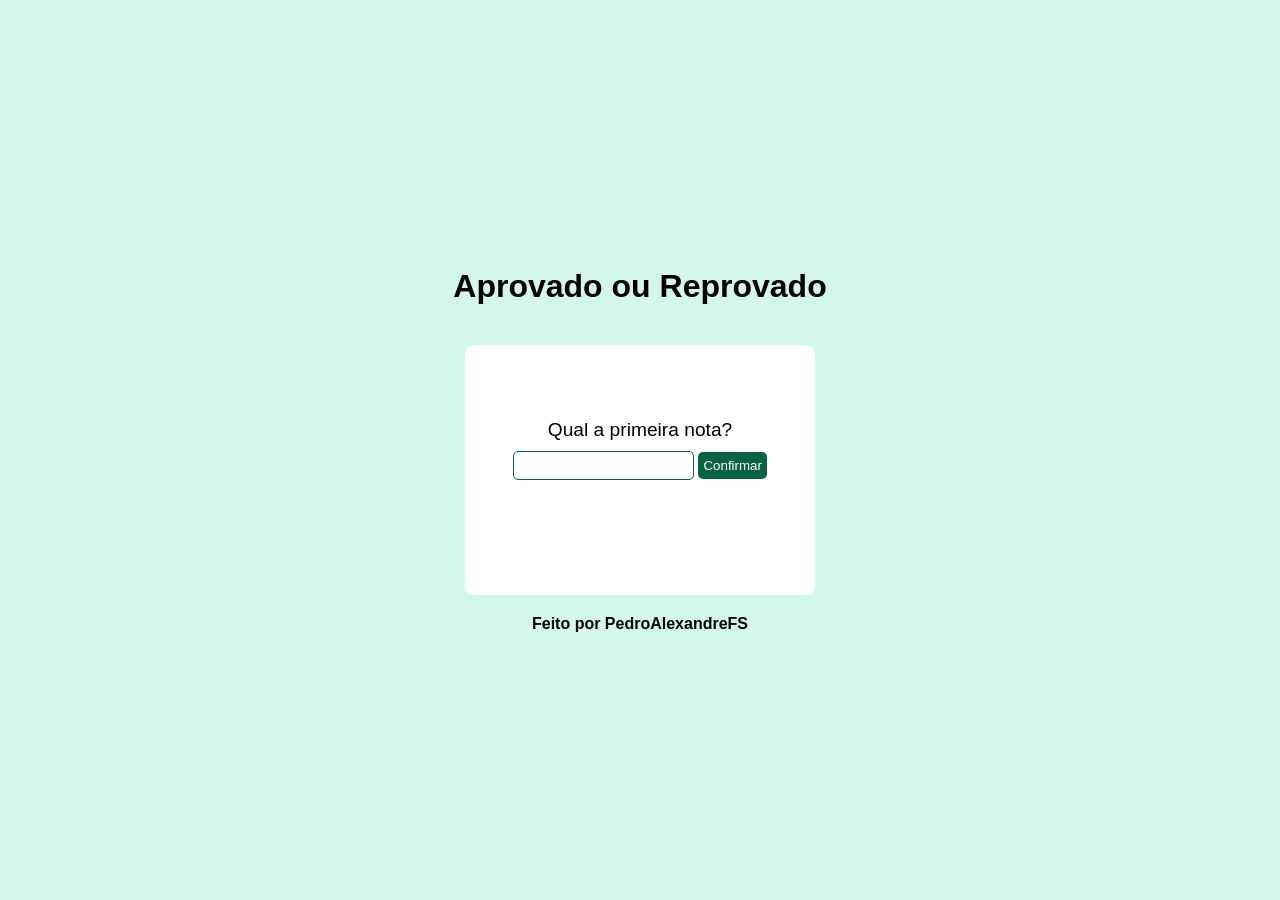
<file: aprovado-ou-reprovado/index.html>
<!DOCTYPE html>
<html lang="pt-br">

<head>
    <meta charset="UTF-8">
    <meta name="viewport" content="width=device-width, initial-scale=1.0">
    <link rel="stylesheet" href="style/index.css">
    <title>Aprovado ou Reprovado</title>
</head>

<body>
    <header>
        <h1>Aprovado ou Reprovado</h1>
    </header>
    <main>
        <section class="sesForm">
            <form id="formu">
                <p id="textoNota"></p>
                <input id="valorNota" type="text">
                <button id="btn-confirmar">Confirmar</button>
            </form>
        </section >
        <section class="sesResp">
            <p id="resposta"></p>
        </section>

    </main>
    <footer>
        <p>Feito por PedroAlexandreFS</p>
    </footer>



    <script src="js/index.js"></script>
</body>

</html>
</file>
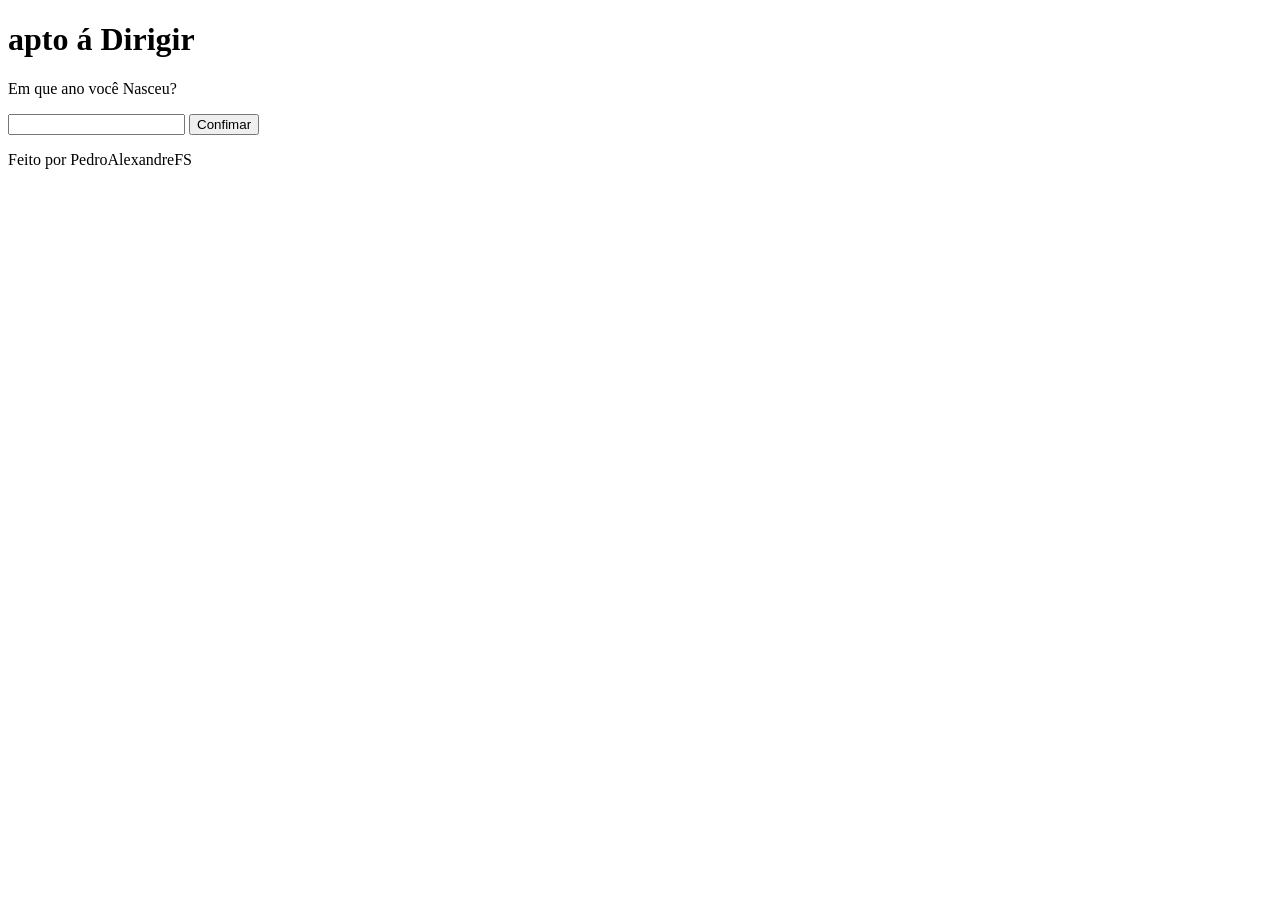
<file: apto-a-dirigir/index.html>
<!DOCTYPE html>
<html lang="pt-br">

<head>
    <meta charset="UTF-8">
    <meta name="viewport" content="width=device-width, initial-scale=1.0">
    <title>apto a dirigir</title>
</head>

<body>
    <header>
        <h1>apto á Dirigir</h1>
    </header>
    <main>
        <section>
            <form>
                <p id="pergunta"></p>
                <input id="resposta" type="text">
                <button id="btn-resultado">Confimar</button>
            </form>
        </section>
        <section>
            <p id="resultado"></p>
        </section>
    </main>
    <footer>
        <p>Feito por PedroAlexandreFS</p>
    </footer>




    <script src="js/index.js"></script>
</body>

</html>
</file>
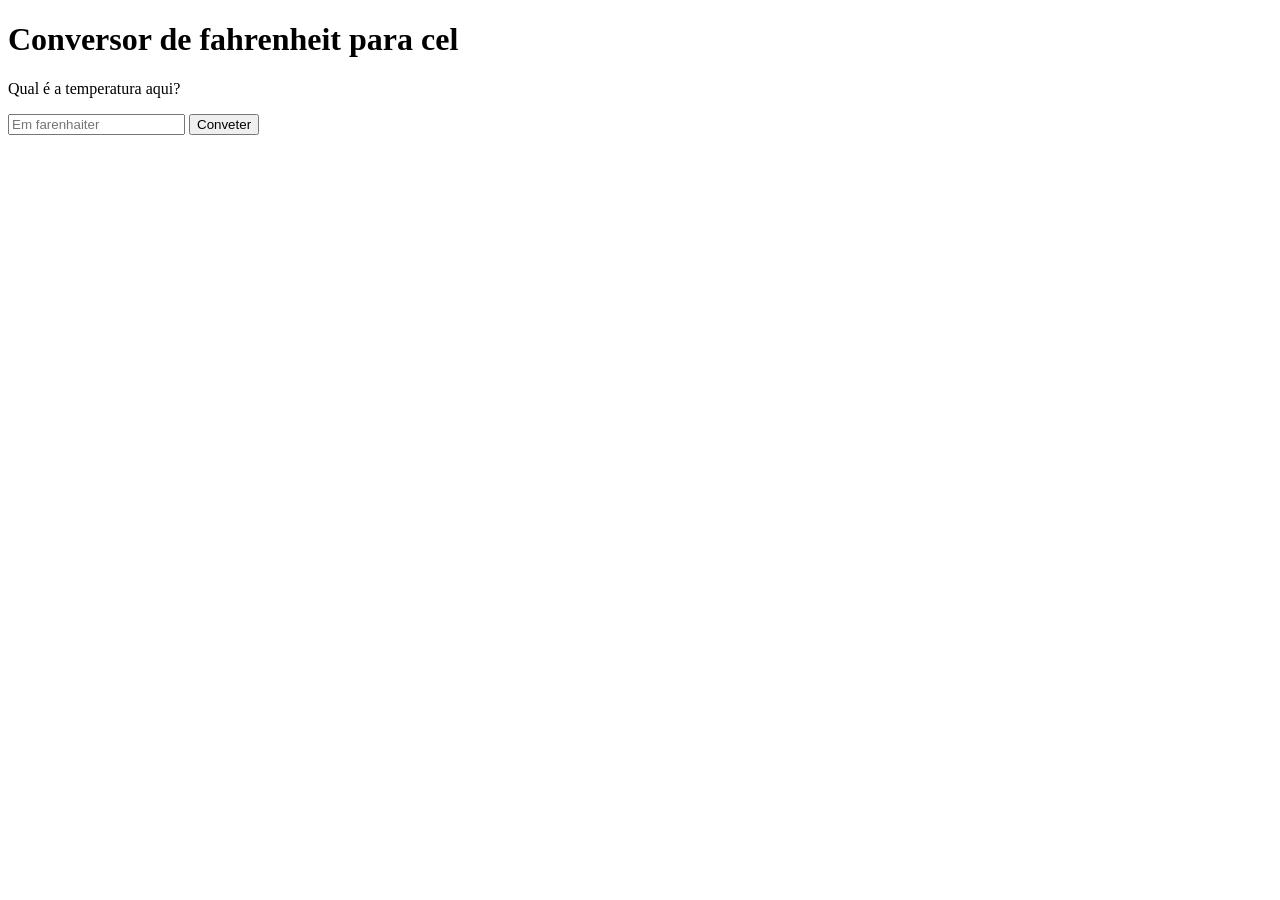
<file: conversor-F-C/index.html>
<!DOCTYPE html>
<html lang="pt-br">

<head>
    <meta charset="UTF-8">
    <meta name="viewport" content="width=device-width, initial-scale=1.0">
    <title>algoritmo com js</title>
</head>

<body>
    <h1>Conversor de fahrenheit para cel</h1>
    <p id="texto"></p>
    <input id="textoinput" type="text" placeholder="Em farenhaiter">
    <button id="btn-resultado">Conveter</button>
    <P id="resultado"></P>

    <script src="js/index.js"></script>
</body>

</html>
</file>
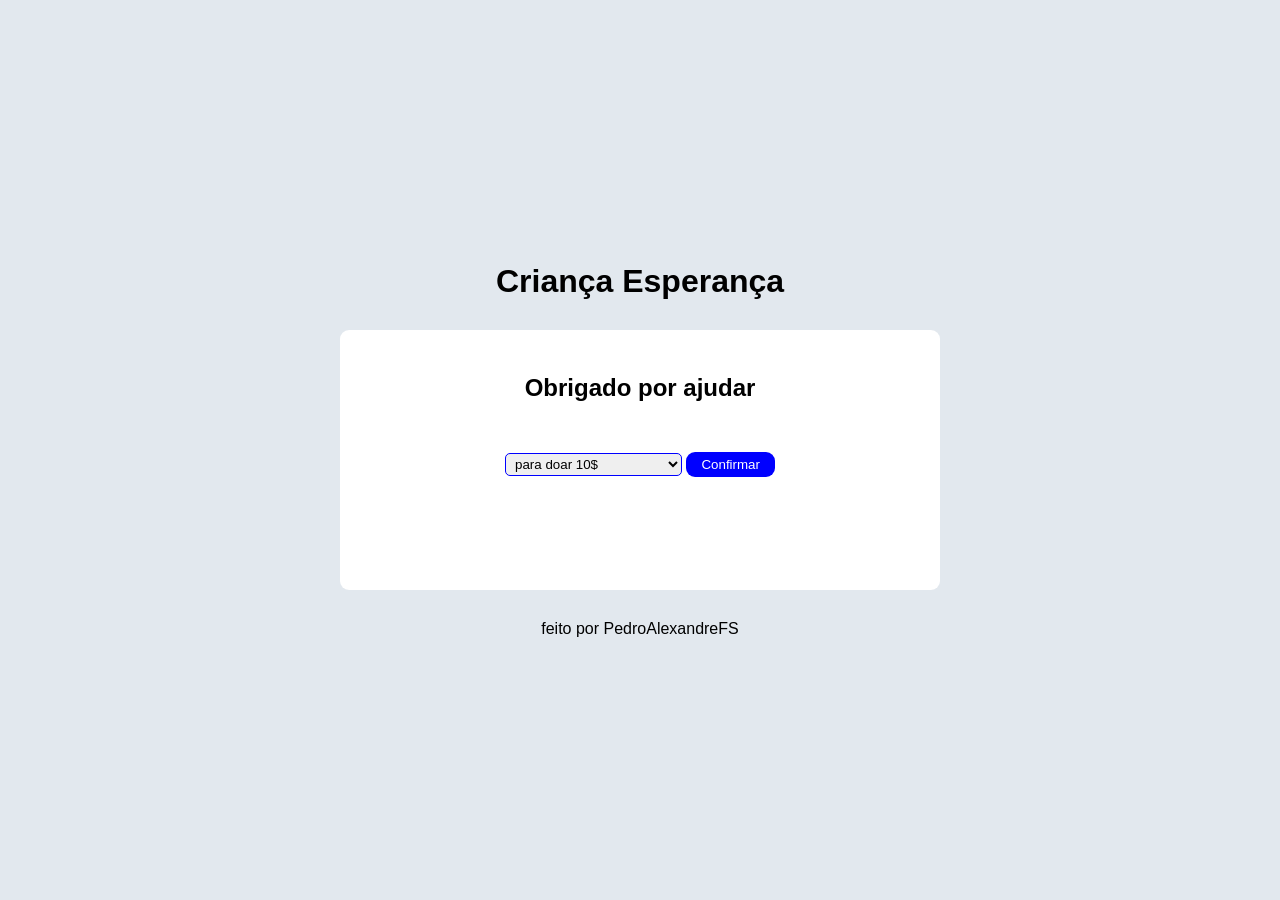
<file: Crianca-Esperanca/index.html>
<!DOCTYPE html>
<html lang="pt-br">

<head>
    <meta charset="UTF-8">
    <meta name="viewport" content="width=device-width, initial-scale=1.0">
    <title>Criança Esperança</title>
    <link rel="stylesheet" href="style/index.css">
</head>

<body>
    <header>
        <h1>Criança Esperança</h1>
    </header>
    <main class="card">
        <section id="h2sesao">
            <h2>Obrigado por ajudar</h2>
        </section>
        <section id="sesaoform">
            <form id="form">
                <select name="doar" id="doar">
                    <option value="1">para doar 10$</option>
                    <option value="2">para doar 25$</option>
                    <option value="3">para doar 50$</option>
                    <option value="4">para doar outors valores</option>
                    <option value="5">para cancelar</option>
                </select>
                <button type="submit" id="btn-confirmar">Confirmar</button>
            </form>
        </section>
        <section id="sesaoresultado">
            <p id="resultado"></p>
        </section>
    </main>
    <footer>
        <p>feito por PedroAlexandreFS</p>
    </footer>

    <script src="js/index.js"></script>
</body>

</html>
</file>
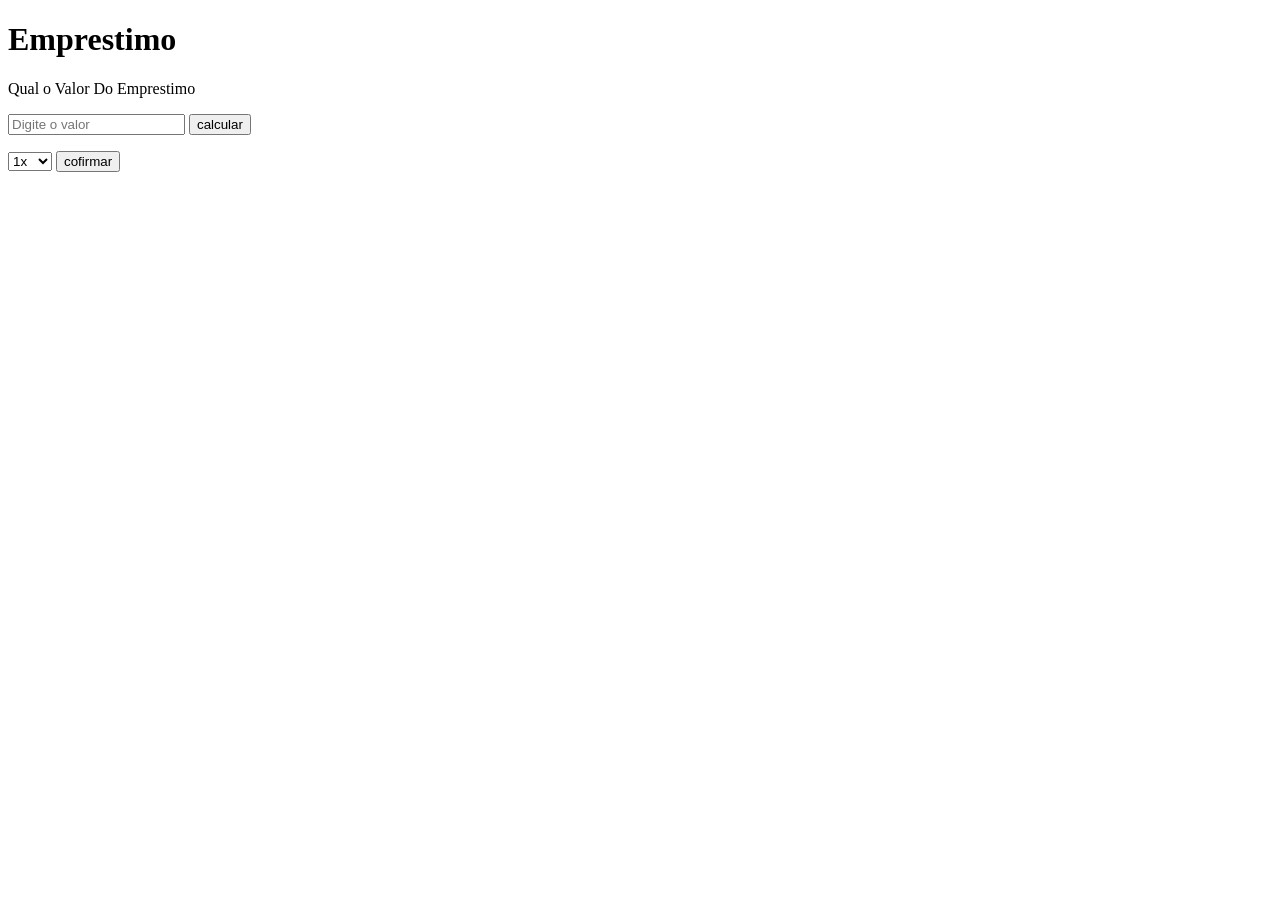
<file: Emprestimo/index.html>
<!DOCTYPE html>
<html lang="pt-br">

<head>
    <meta charset="UTF-8">
    <meta name="viewport" content="width=device-width, initial-scale=1.0">
    <title>Emprestimo</title>
</head>

<body>
    <h1>Emprestimo</h1>
    <P id="texto1"></P>
    <input id="inputTexto" type="text" placeholder="Digite o valor">
    <button id="btn-emprestimo">calcular</button>
    <P id="texto2"></P>
    <P id="texto3"></P>
    <select name="parcelas" id="parcelas">
        <option value="1">1x</option>
        <option value="2">2x</option>
        <option value="3">3x</option>
        <option value="4">4x</option>
        <option value="5">5x</option>
        <option value="6">6x</option>
        <option value="7">7x</option>
        <option value="8">8x</option>
        <option value="9">9x</option>
        <option value="10">10x</option>
    </select>
    <button id="btn-confirmar">cofirmar</button>
    <p id="texto4"></p>
    <script src="js/index.js"></script>
</body>

</html>
</file>
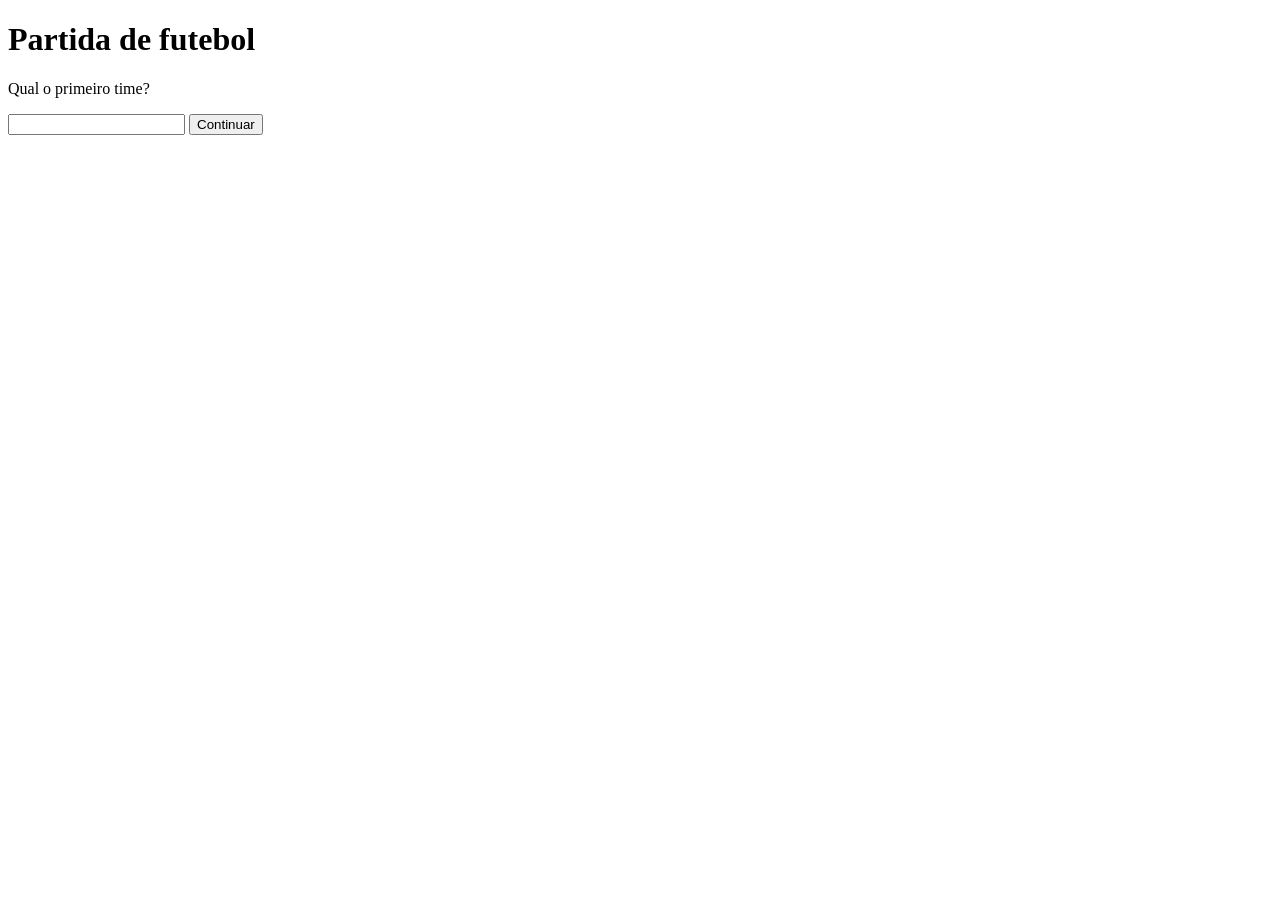
<file: futebol/index.html>
<!DOCTYPE html>
<html lang="pt-br">
<head>
    <meta charset="UTF-8">
    <meta name="viewport" content="width=device-width, initial-scale=1.0">
    <title>Futebol</title>
</head>
<body>
    <h1>Partida de futebol</h1>
    <p id="time1"></p>
    <input id="time1Valor" type="text">
    <button id="btn-continuar">Continuar</button>
    <P id="times"></P>
    <p id="gols"></p>
    
    <script src="js/index.js"></script>
</body>
</html>
</file>
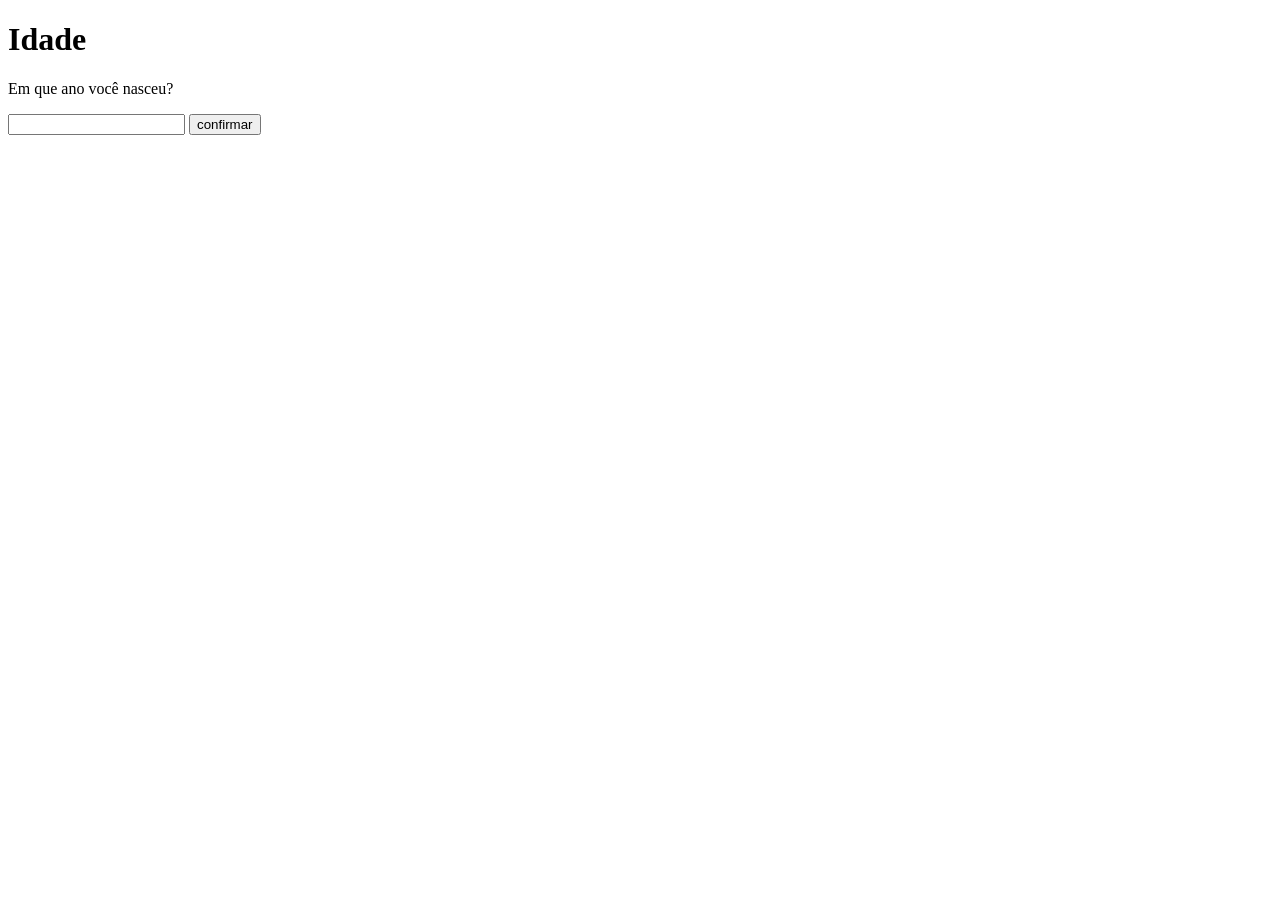
<file: Idade/index.html>
<!DOCTYPE html>
<html lang="pt-br">
<head>
    <meta charset="UTF-8">
    <meta name="viewport" content="width=device-width, initial-scale=1.0">
    <title>Idade</title>
</head>
<body>
    <h1>Idade</h1>
    <p id="AnoNascimento"></p>
    <input id="inputAnoNascimento" type="text">
    <button id="btn-confirmar">confirmar</button>
    <P id="resultado"></P>

    <script src="js/index.js"></script>
</body>
</html>
</file>
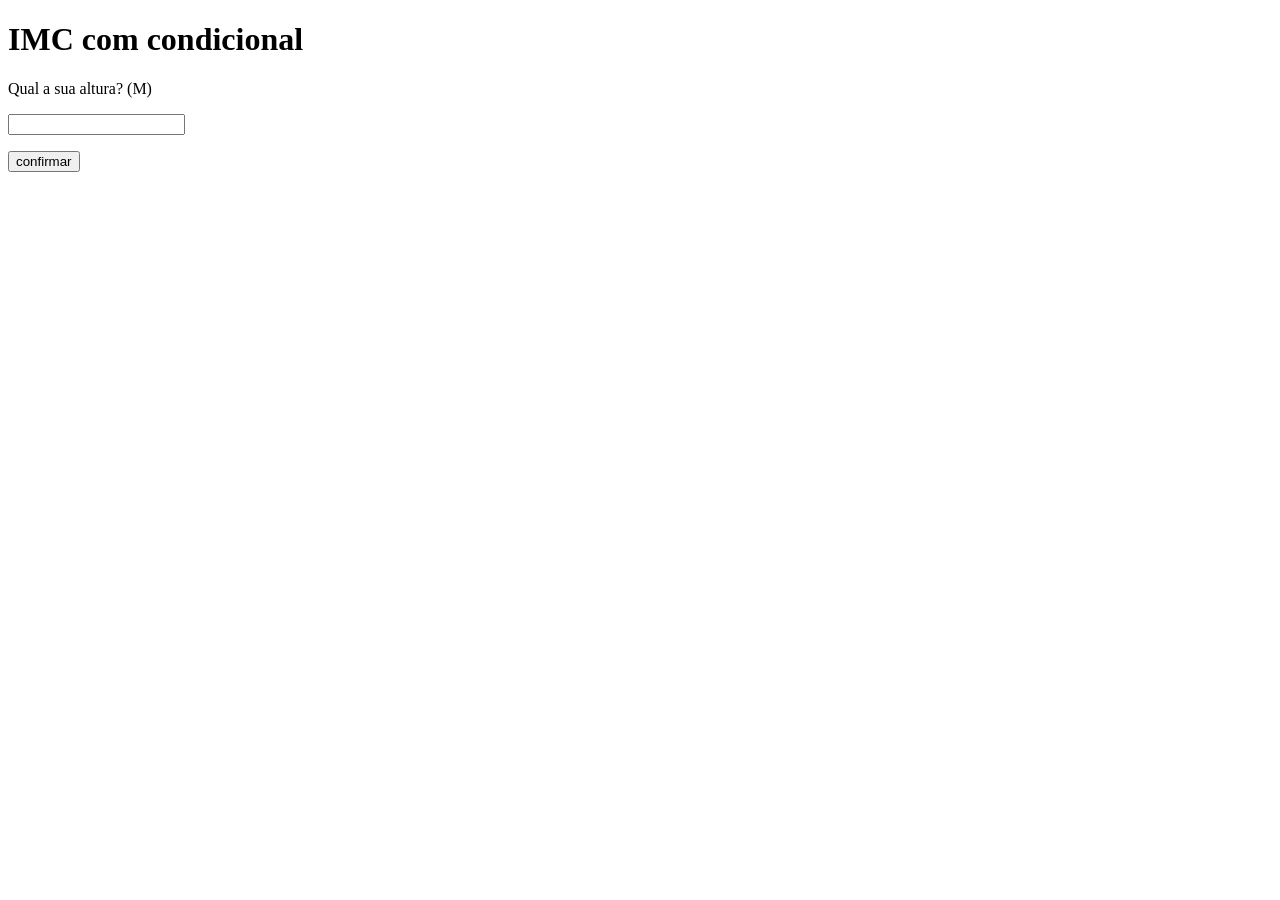
<file: IMC-com-condicional/index.html>
<!DOCTYPE html>
<html lang="pt-br">
<head>
    <meta charset="UTF-8">
    <meta name="viewport" content="width=device-width, initial-scale=1.0">
    <title>IMC</title>
</head>
<body>
    <h1>IMC com condicional</h1>
    <p id="Altura"></p>
    <input id="inputAltura" type="text">
    <p id="peso"></p>
    <button id="btn-imc">confirmar</button>
    <p id="resultado"></p>
    
    <script src="js/index.js"></script>
</body>
</html>
</file>
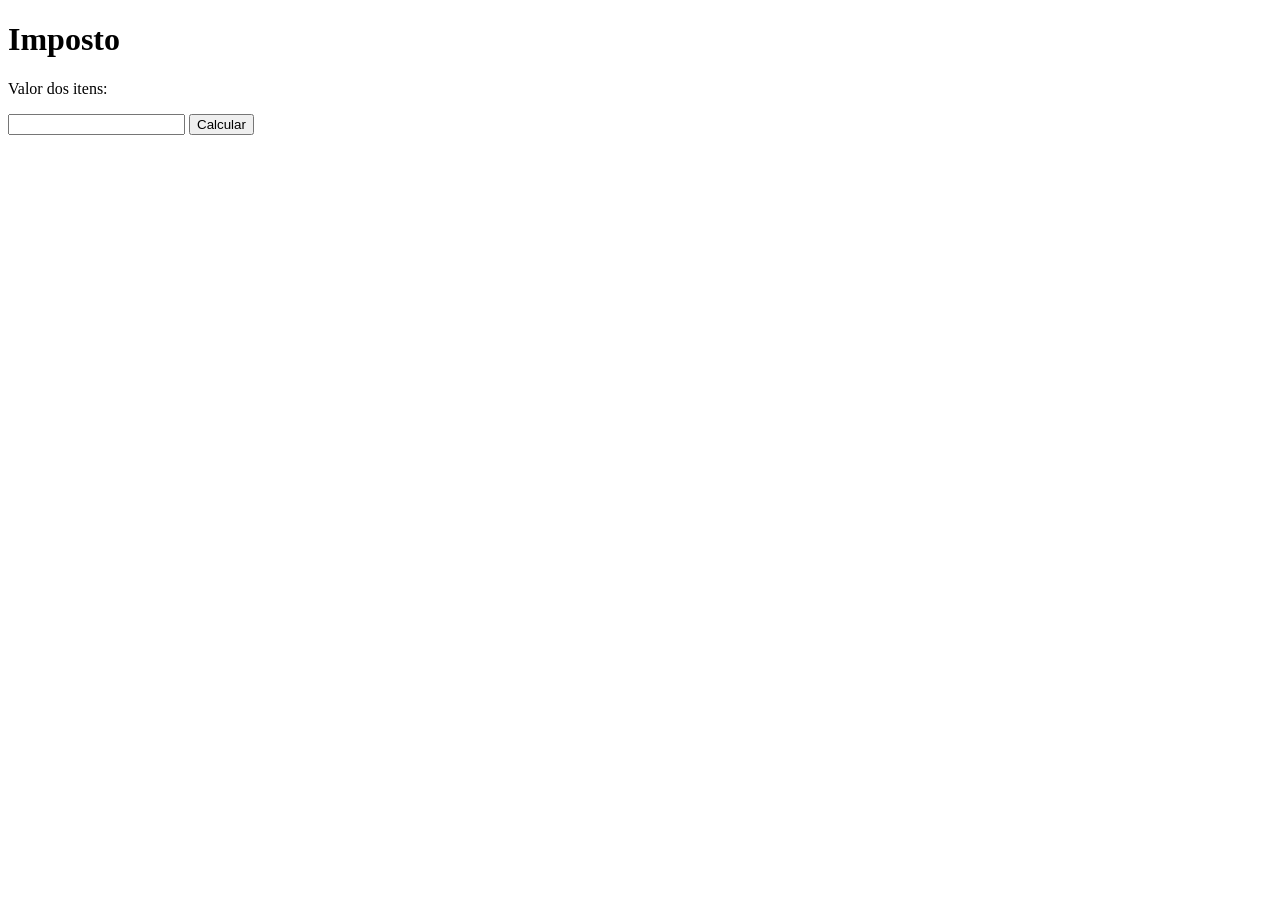
<file: Imposto/index.html>
<!DOCTYPE html>
<html lang="pt-br">
<head>
    <meta charset="UTF-8">
    <meta name="viewport" content="width=device-width, initial-scale=1.0">
    <title>Imposto</title>
</head>
<body>
    <h1>Imposto</h1>
    <p id="textoItens"></p>
    <input id="inputValor" type="text">
    <button id="btn-calcular">Calcular</button>
    <p id="resultado"></p>
    <script src="js/index.js"></script>
</body>
</html>
</file>
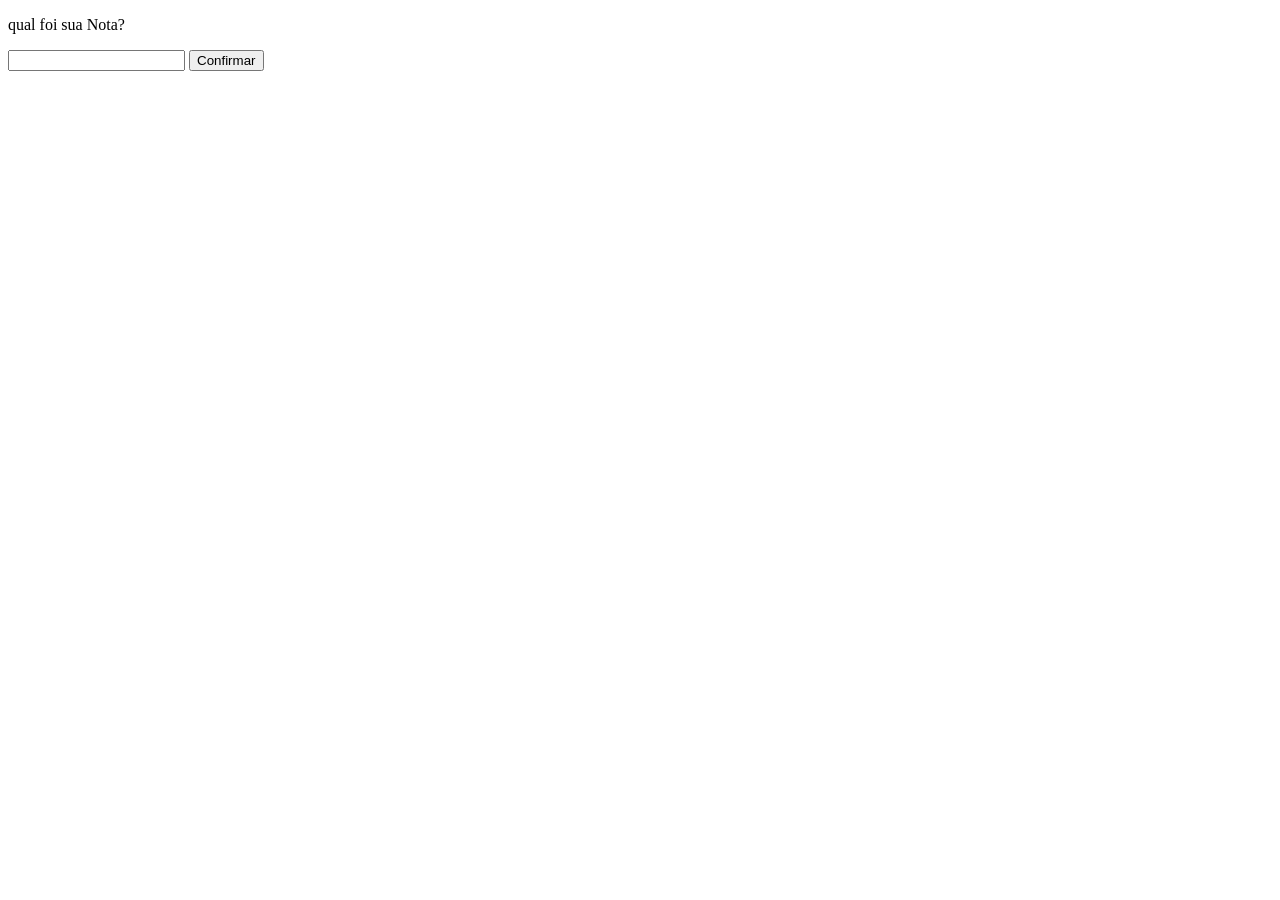
<file: nota-deA-a-F/index.html>
<!DOCTYPE html>
<html lang="pt-br">
<head>
    <meta charset="UTF-8">
    <meta name="viewport" content="width=device-width, initial-scale=1.0">
    <title>Nota A ate F</title>
</head>
<body>
    <p id="texto"></p>
    <input id="inputNota" type="text">
    <button id="btn-confirmar">Confirmar</button>
    <p id="resposta"></p>
    <script src="js/index.js"></script>
</body>
</html>
</file>
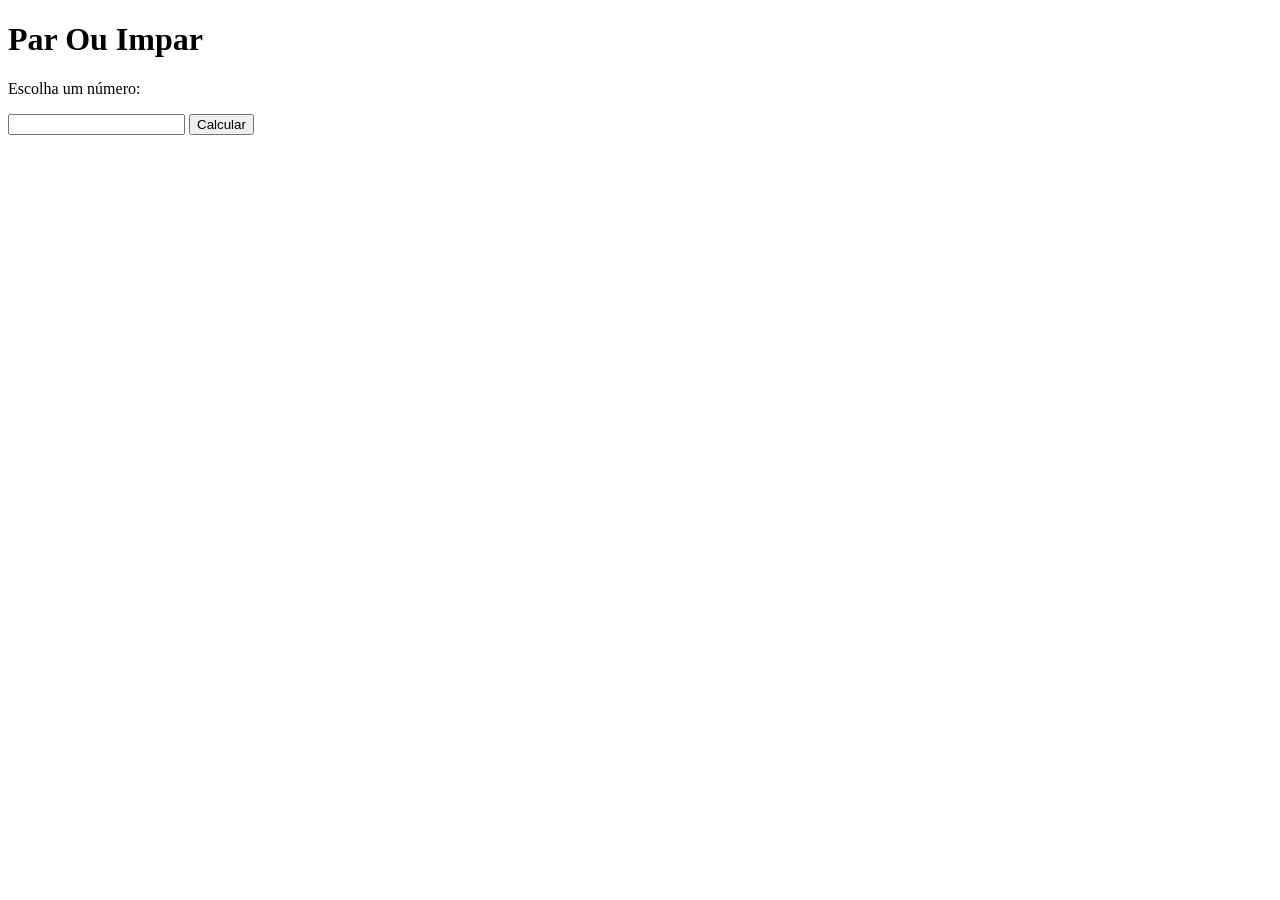
<file: par -ou-impar/index.html>
<!DOCTYPE html>
<html lang="pt-br">
<head>
    <meta charset="UTF-8">
    <meta name="viewport" content="width=device-width, initial-scale=1.0">
    <title>par ou impar</title>
</head>
<body>
    <h1>Par Ou Impar</h1>
    <P id="texto"></P>
    <input id="caixaInput" type="texto">
    <button id="btn-resultado">Calcular</button>
    <p id="texto2"></p>
    <script src="js/index.js"></script>
</body>
</html>
</file>
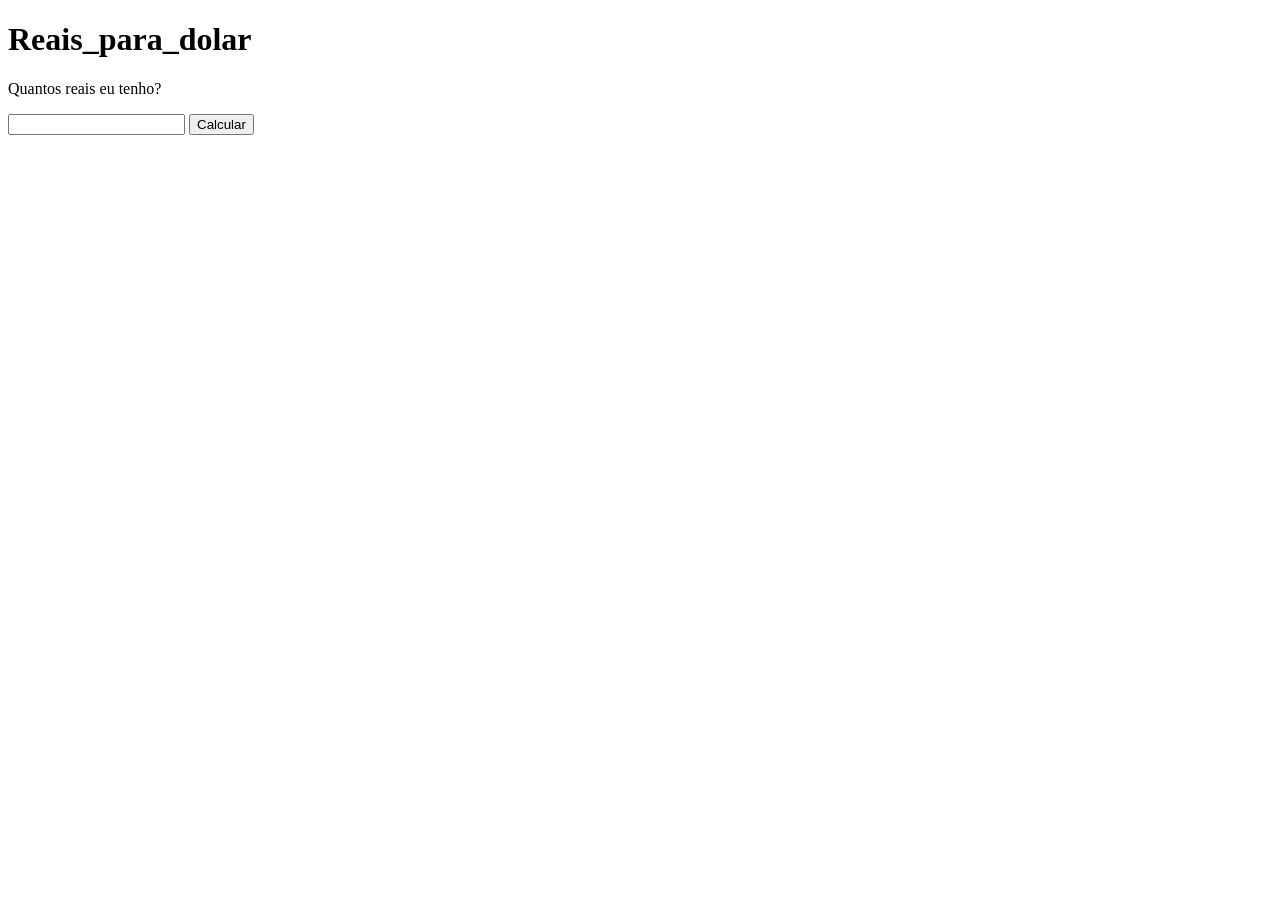
<file: Reais_para_dolar/index.html>
<!DOCTYPE html>
<html lang="pt-br">
<head>
    <meta charset="UTF-8">
    <meta name="viewport" content="width=device-width, initial-scale=1.0">
    <title>Reais_para_dolar</title>
</head>
<body>
    <h1>Reais_para_dolar</h1>
    <p id="texto"></p>

    <input id="inputValor" type="text">

    <button id="btn-Calcular">Calcular</button>

    <p id="resultado"></p>
    <script src="js/index.js"></script>
</body>
</html>
</file>
<file: aprovado-ou-reprovado/style/index.css>
* {
    padding: 0;
    margin: 0;
    box-sizing: border-box;
    font-family: Arial, Helvetica, sans-serif;
}

body {
    display: flex;
    align-items: center;
    justify-content: center;
    min-height: 100vh;
    flex-direction: column;
    background-color: #d4f7eb;

}

header {
    padding: 20px;
    margin-bottom: 20px;
}

main {
    background-color: #ffffff;
    display: flex;
    flex-direction: column;
    justify-content: center;
    max-width: 90%;
    width: 350px;
    min-height: 250px;
    border-radius: 9px;
}

.sesForm {
    display: flex;
    justify-content: center;
    padding: 20px;
    margin-bottom: 30px;
}


#textoNota {
    margin: 10px;
    font-size: 1.2rem;
    text-align: center;
}

.sesForm input {
    padding: 6px 5px;
    border-radius: 5px;
    border: 1px solid #096446;

}


input:focus {
    outline: none;
    border: 2px solid #025338;
}

button {
    padding: 6px 5px;
    border-radius: 5px;
    border: none;
    background-color: #096446;
    color: #ffffff;
    transition: all 0.3s ease;
}

button:hover {
    transform: scale(1.1);
    background-color: #10aa77;
}

button:active {
    transform: scale(0.9);
    background-color: #094b35;
}

.sesResp {
    text-align: center;
    padding: 10px;
    font-weight: bold;
}

footer {
    margin: 20px;
    font-weight: bold;
}
</file>
<file: Crianca-Esperanca/style/index.css>
*{
    padding: 0;
    margin: 0;
    box-sizing: border-box;
    font-family: Arial, Helvetica, sans-serif;
}


body{

    display: flex;
    align-items: center;
    justify-content: center;
    min-height: 100vh;
    flex-direction: column;
    background-color: rgb(226, 232, 238);
}

header{
    padding: 20px;
    margin: 10px;
    
}

.card{
    background-color: #ffffff;
    border-radius: 9px;
    padding: 24px 32px;
    min-height: 260px;
    max-width: 90%;
    width: 600px;
}   

#h2sesao{
    gap: 10px;
    text-align: center;
    margin: 20px;
}

#sesaoform{
    padding: 30px;
    margin: 20px;
    display: flex;
    justify-content: center;
}

#btn-confirmar{
    background-color: blue;
    color: white;
    padding: 5px 15px;
    border: none;
    border-radius: 9px;
    transition: all 0.2s ease;
}

#btn-confirmar:hover{
    transform: scale(1.1);
    background-color: #6161f1;
}

#btn-confirmar:active{
    transform: scale(0.8);
    background-color: blue;
}

input,select{
    padding: 2px 5px;
    border: 1px solid blue;
    border-radius: 5px;

}

input:focus ,select:focus{
    border: 2px solid blue;
    outline: none;
}

#sesaoresultado{
    gap: 20px;
    text-align: center;
}


footer{
    margin: 30px;
}
</file>
